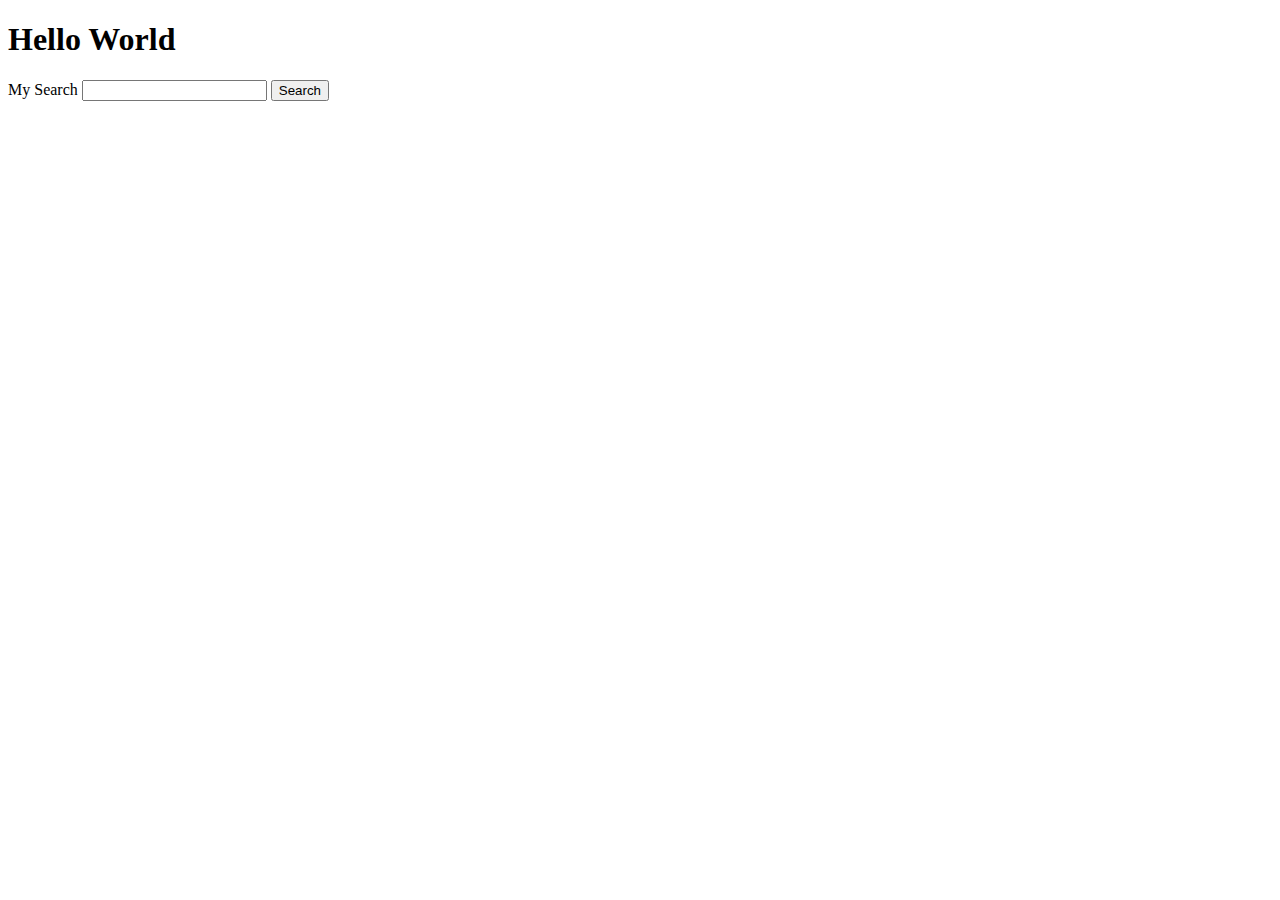
<file: bbtutorials_1/index.html>
<!doctype html> <html lang="en"> <head>
<meta charset="utf-8"> <title></title>
<meta name="description" content="">



<script type="text/template" id="search_template">
  <label><%= search_label %></label>
  <input type="text" id="search_input" />
  <input type="button" id="search_button" value="Search" />
</script>

</head>
<body>
<h1>Hello World</h1>
<div id="search_container"></div>

<script src="js/jquery.js"></script>
<script src="js/underscore.js"></script>
<script src="js/backbone.js"></script>
<script src="js/demo.js"></script>

</body>
</html>
</file>
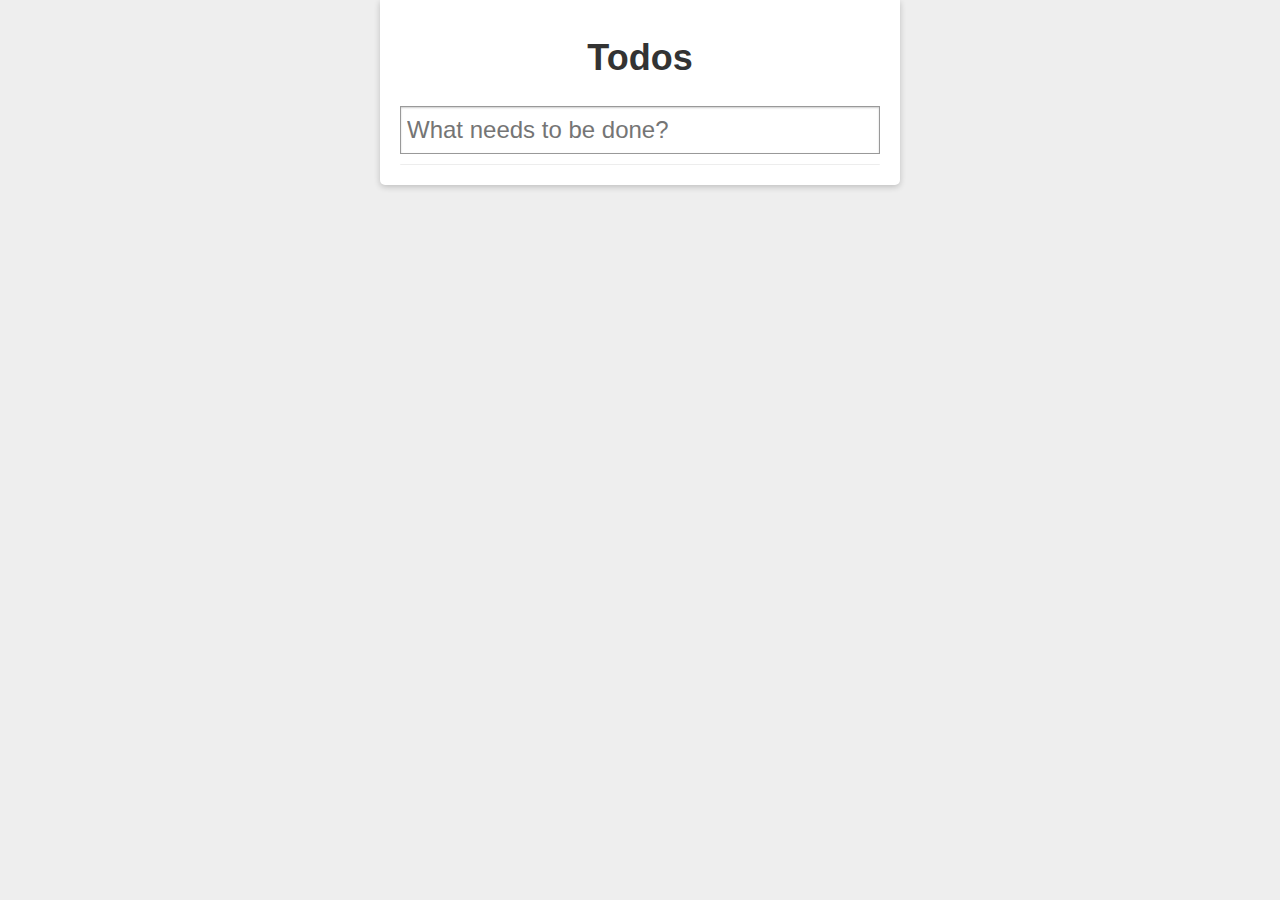
<file: osmani_three/index.html>
<!doctype html>
<html lang="en">
<head>
    <title>Modular Todo App</title>
    <link rel="stylesheet" href="css/todos.css">
    <script data-main="js/main" src="js/libs/require/require.js"></script>
</head>
<body>

<div id="todoapp">

      <div class="title">
        <h1>Todos</h1>
      </div>

      <div class="content">

        <div id="create-todo">
          <input id="new-todo" placeholder="What needs to be done?" type="text" />
          <span class="ui-tooltip-top" style="display:none;">Press Enter to save this task</span>
        </div>

        <div id="todos">
          <ul id="todo-list"></ul>
        </div>

        <div id="todo-stats"></div>

      </div>
    </div>


</body>
</html>
</file>
<file: osmani_three/css/todos.css>
html, body, div, span, applet, object, iframe,
h1, h2, h3, h4, h5, h6, p, blockquote, pre,
a, abbr, acronym, address, big, cite, code,
del, dfn, em, font, img, ins, kbd, q, s, samp,
small, strike, strong, sub, sup, tt, var,
dl, dt, dd, ol, ul, li,
fieldset, form, label, legend,
table, caption, tbody, tfoot, thead, tr, th, td {
  margin: 0;
  padding: 0;
  border: 0;
  outline: 0;
  font-weight: inherit;
  font-style: inherit;
  font-size: 100%;
  font-family: inherit;
  vertical-align: baseline;
}
body {
  line-height: 1;
  color: black;
  background: white;
}
ol, ul {
  list-style: none;
}
a img {
  border: none;
}

html {
  background: #eeeeee;
}
body {
  font-family: "Helvetica Neue", Helvetica, Arial, sans-serif;
  font-size: 14px;
  line-height: 1.4em;
  background: #eeeeee;
  color: #333333;
}

#todoapp {
  width: 480px;
  margin: 0 auto 40px;
  background: white;
  padding: 20px;
  -moz-box-shadow: rgba(0, 0, 0, 0.2) 0 5px 6px 0;
  -webkit-box-shadow: rgba(0, 0, 0, 0.2) 0 5px 6px 0;
  -o-box-shadow: rgba(0, 0, 0, 0.2) 0 5px 6px 0;
  box-shadow: rgba(0, 0, 0, 0.2) 0 5px 6px 0;
}
#todoapp h1 {
  font-size: 36px;
  font-weight: bold;
  text-align: center;
  padding: 20px 0 30px 0;
  line-height: 1;
}

#create-todo {
  position: relative;
}
#create-todo input {
  width: 466px;
  font-size: 24px;
  font-family: inherit;
  line-height: 1.4em;
  border: 0;
  outline: none;
  padding: 6px;
  border: 1px solid #999999;
  -moz-box-shadow: rgba(0, 0, 0, 0.2) 0 1px 2px 0 inset;
  -webkit-box-shadow: rgba(0, 0, 0, 0.2) 0 1px 2px 0 inset;
  -o-box-shadow: rgba(0, 0, 0, 0.2) 0 1px 2px 0 inset;
  box-shadow: rgba(0, 0, 0, 0.2) 0 1px 2px 0 inset;
}

#create-todo span {
  position: absolute;
  z-index: 999;
  width: 170px;
  left: 50%;
  margin-left: -85px;
}

#todo-list {
  margin-top: 10px;
}
#todo-list li {
  padding: 12px 20px 11px 0;
  position: relative;
  font-size: 24px;
  line-height: 1.1em;
  border-bottom: 1px solid #cccccc;
}
#todo-list li:after {
  content: "\0020";
  display: block;
  height: 0;
  clear: both;
  overflow: hidden;
  visibility: hidden;
}
#todo-list li.editing {
  padding: 0;
  border-bottom: 0;
}
#todo-list .editing .display,
#todo-list .edit {
  display: none;
}
#todo-list .editing .edit {
  display: block;
}
#todo-list .editing input {
  width: 444px;
  font-size: 24px;
  font-family: inherit;
  margin: 0;
  line-height: 1.6em;
  border: 0;
  outline: none;
  padding: 10px 7px 0px 27px;
  border: 1px solid #999999;
  -moz-box-shadow: rgba(0, 0, 0, 0.2) 0 1px 2px 0 inset;
  -webkit-box-shadow: rgba(0, 0, 0, 0.2) 0 1px 2px 0 inset;
  -o-box-shadow: rgba(0, 0, 0, 0.2) 0 1px 2px 0 inset;
  box-shadow: rgba(0, 0, 0, 0.2) 0 1px 2px 0 inset;
}
#todo-list .check {
  position: relative;
  top: 9px;
  margin: 0 10px 0 7px;
  float: left;
}
#todo-list .done .todo-content {
  text-decoration: line-through;
  color: #777777;
}
#todo-list .todo-destroy {
  position: absolute;
  right: 5px;
  top: 14px;
  display: none;
  cursor: pointer;
  width: 20px;
  height: 20px;
  background: url(destroy.png) no-repeat 0 0;
}
#todo-list li:hover .todo-destroy {
  display: block;
}
#todo-list .todo-destroy:hover {
  background-position: 0 -20px;
}

#todo-stats {
  *zoom: 1;
  margin-top: 10px;
  color: #777777;
}
#todo-stats:after {
  content: "\0020";
  display: block;
  height: 0;
  clear: both;
  overflow: hidden;
  visibility: hidden;
}
#todo-stats .todo-count {
  float: left;
}
#todo-stats .todo-count .number {
  font-weight: bold;
  color: #333333;
}
#todo-stats .todo-clear {
  float: right;
}
#todo-stats .todo-clear a {
  color: #777777;
  font-size: 12px;
}
#todo-stats .todo-clear a:visited {
  color: #777777;
}
#todo-stats .todo-clear a:hover {
  color: #336699;
}

#instructions {
  width: 520px;
  margin: 10px auto;
  color: #777777;
  text-shadow: rgba(255, 255, 255, 0.8) 0 1px 0;
  text-align: center;
}
#instructions a {
  color: #336699;
}

#credits {
  width: 520px;
  margin: 30px auto;
  color: #999;
  text-shadow: rgba(255, 255, 255, 0.8) 0 1px 0;
  text-align: center;
}
#credits a {
  color: #888;
}


/*
*  François 'cahnory' Germain
*/
.ui-tooltip, .ui-tooltip-top, .ui-tooltip-right, .ui-tooltip-bottom, .ui-tooltip-left {
  color:#ffffff;
  cursor:normal;
  display:-moz-inline-stack;
  display:inline-block;
  font-size:12px;
  font-family:arial;
  padding:.5em 1em;
  position:relative;
  text-align:center;
  text-shadow:0 -1px 1px #111111;
  -webkit-border-top-left-radius:4px ;
  -webkit-border-top-right-radius:4px ;
  -webkit-border-bottom-right-radius:4px ;
  -webkit-border-bottom-left-radius:4px ;
  -khtml-border-top-left-radius:4px ;
  -khtml-border-top-right-radius:4px ;
  -khtml-border-bottom-right-radius:4px ;
  -khtml-border-bottom-left-radius:4px ;
  -moz-border-radius-topleft:4px ;
  -moz-border-radius-topright:4px ;
  -moz-border-radius-bottomright:4px ;
  -moz-border-radius-bottomleft:4px ;
  border-top-left-radius:4px ;
  border-top-right-radius:4px ;
  border-bottom-right-radius:4px ;
  border-bottom-left-radius:4px ;
  -o-box-shadow:0 1px 2px #000000, inset 0 0 0 1px #222222, inset 0 2px #666666, inset 0 -2px 2px #444444;
  -moz-box-shadow:0 1px 2px #000000, inset 0 0 0 1px #222222, inset 0 2px #666666, inset 0 -2px 2px #444444;
  -khtml-box-shadow:0 1px 2px #000000, inset 0 0 0 1px #222222, inset 0 2px #666666, inset 0 -2px 2px #444444;
  -webkit-box-shadow:0 1px 2px #000000, inset 0 0 0 1px #222222, inset 0 2px #666666, inset 0 -2px 2px #444444;
  box-shadow:0 1px 2px #000000, inset 0 0 0 1px #222222, inset 0 2px #666666, inset 0 -2px 2px #444444;
  background-color:#3b3b3b;
  background-image:-moz-linear-gradient(top,#555555,#222222);
  background-image:-webkit-gradient(linear,left top,left bottom,color-stop(0,#555555),color-stop(1,#222222));
  filter:progid:DXImageTransform.Microsoft.gradient(startColorStr=#555555,EndColorStr=#222222);
  -ms-filter:progid:DXImageTransform.Microsoft.gradient(startColorStr=#555555,EndColorStr=#222222);
}
.ui-tooltip:after, .ui-tooltip-top:after, .ui-tooltip-right:after, .ui-tooltip-bottom:after, .ui-tooltip-left:after {
  content:"\25B8";
  display:block;
  font-size:2em;
  height:0;
  line-height:0;
  position:absolute;
}
.ui-tooltip:after, .ui-tooltip-bottom:after {
  color:#2a2a2a;
  bottom:0;
  left:1px;
  text-align:center;
  text-shadow:1px 0 2px #000000;
  -o-transform:rotate(90deg);
  -moz-transform:rotate(90deg);
  -khtml-transform:rotate(90deg);
  -webkit-transform:rotate(90deg);
  width:100%;
}
.ui-tooltip-top:after {
  bottom:auto;
  color:#4f4f4f;
  left:-2px;
  top:0;
  text-align:center;
  text-shadow:none;
  -o-transform:rotate(-90deg);
  -moz-transform:rotate(-90deg);
  -khtml-transform:rotate(-90deg);
  -webkit-transform:rotate(-90deg);
  width:100%;
}
.ui-tooltip-right:after {
  color:#222222;
  right:-0.375em;
  top:50%;
  margin-top:-.05em;
  text-shadow:0 1px 2px #000000;
  -o-transform:rotate(0);
  -moz-transform:rotate(0);
  -khtml-transform:rotate(0);
  -webkit-transform:rotate(0);
}
.ui-tooltip-left:after {
  color:#222222;
  left:-0.375em;
  top:50%;
  margin-top:.1em;
  text-shadow:0 -1px 2px #000000;
  -o-transform:rotate(180deg);
  -moz-transform:rotate(180deg);
  -khtml-transform:rotate(180deg);
  -webkit-transform:rotate(180deg);
}



/*the following changes require some cleanup and integration with the above.**/

/* line 9 */


/* line 17 */
#todoapp {
  background: white;
  -moz-box-shadow: rgba(0, 0, 0, 0.2) 0 2px 6px 0;
  -webkit-box-shadow: rgba(0, 0, 0, 0.2) 0 2px 6px 0;
  -o-box-shadow: rgba(0, 0, 0, 0.2) 0 2px 6px 0;
  box-shadow: rgba(0, 0, 0, 0.2) 0 2px 6px 0;
  -moz-border-radius-bottomleft: 5px;
  -webkit-border-bottom-left-radius: 5px;
  -o-border-bottom-left-radius: 5px;
  -ms-border-bottom-left-radius: 5px;
  -khtml-border-bottom-left-radius: 5px;
  border-bottom-left-radius: 5px;
  -moz-border-radius-bottomright: 5px;
  -webkit-border-bottom-right-radius: 5px;
  -o-border-bottom-right-radius: 5px;
  -ms-border-bottom-right-radius: 5px;
  -khtml-border-bottom-right-radius: 5px;
  border-bottom-right-radius: 5px;
}
/* line 24 */


/* line 32 */
#todoapp .content #create-todo {
  position: relative;
}
/* line 34 */
#todoapp .content #create-todo input {
  font-size: 24px;
  font-family: inherit;
  line-height: 1.4em;
  border: 0;
  outline: none;
  padding: 6px;
  border: 1px solid #999999;
  -moz-box-shadow: rgba(0, 0, 0, 0.2) 0 1px 2px 0 inset;
  -webkit-box-shadow: rgba(0, 0, 0, 0.2) 0 1px 2px 0 inset;
  -o-box-shadow: rgba(0, 0, 0, 0.2) 0 1px 2px 0 inset;
  box-shadow: rgba(0, 0, 0, 0.2) 0 1px 2px 0 inset;
}

/* line 47 */
#todoapp .content #create-todo span {
  position: absolute;
  z-index: 999;
  width: 170px;
  left: 50%;
  margin-left: -85px;
  opacity: 0;
}
/* line 55 */
#todoapp .content ul#todo-list {
  margin-top: 10px;
}
/* line 57 */
#todoapp .content ul#todo-list li {
  padding: 15px 20px 15px 0;
  position: relative;
  font-size: 24px;
  border-bottom: 1px solid #cccccc;
  *zoom: 1;
  cursor: move;
}
/* line 22, /opt/ree/lib/ruby/gems/1.8/gems/compass-0.10.5/frameworks/compass/stylesheets/compass/utilities/general/_clearfix.scss */
#todoapp .content ul#todo-list li:after {
  content: "\0020";
  display: block;
  height: 0;
  clear: both;
  overflow: hidden;
  visibility: hidden;
}
/* line 64 */
#todoapp .content ul#todo-list li.editing {
  padding: 0;
  border-bottom: 0;
}
/* line 67 */
#todoapp .content ul#todo-list li.editing .todo-input {
  display: block;
  width: 466px;
  font-size: 24px;
  font-family: inherit;
  line-height: 1.4em;
  border: 0;
  outline: none;
  padding: 6px;
  border: 1px solid #999999;
  -moz-box-shadow: rgba(0, 0, 0, 0.2) 0 1px 2px 0 inset;
  -webkit-box-shadow: rgba(0, 0, 0, 0.2) 0 1px 2px 0 inset;
  -o-box-shadow: rgba(0, 0, 0, 0.2) 0 1px 2px 0 inset;
  box-shadow: rgba(0, 0, 0, 0.2) 0 1px 2px 0 inset;
}
/* line 79 */
#todoapp .content ul#todo-list li.editing .todo-content {
  display: none;
}
/* line 81 */
#todoapp .content ul#todo-list li.editing .todo-check {
  display: none;
}
/* line 83 */
#todoapp .content ul#todo-list li.editing .todo-destroy {
  display: none !important;
}
/* line 85 */
#todoapp .content ul#todo-list li .todo-input {
  display: none;
}
/* line 87 */
#todoapp .content ul#todo-list li .todo-check {
  position: relative;
  top: 6px;
  margin: 0 10px 0 7px;
  float: left;
}
/* line 93 */
#todoapp .content ul#todo-list li.done .todo-content {
  text-decoration: line-through;
  color: #777777;
}
/* line 96 */
#todoapp .content ul#todo-list li .todo-destroy {
  position: absolute;
  right: 0px;
  top: 16px;
  display: none;
  cursor: pointer;
  width: 20px;
  height: 20px;
}
/* line 106 */
#todoapp .content ul#todo-list li:hover .todo-destroy {
  display: block;
}
/* line 109 */
#todoapp #todo-stats {
  *zoom: 1;
  margin-top: 10px;
  color: #555555;
  -moz-border-radius-bottomleft: 5px;
  -webkit-border-bottom-left-radius: 5px;
  -o-border-bottom-left-radius: 5px;
  -ms-border-bottom-left-radius: 5px;
  -khtml-border-bottom-left-radius: 5px;
  border-bottom-left-radius: 5px;
  -moz-border-radius-bottomright: 5px;
  -webkit-border-bottom-right-radius: 5px;
  -o-border-bottom-right-radius: 5px;
  -ms-border-bottom-right-radius: 5px;
  -khtml-border-bottom-right-radius: 5px;
  border-bottom-right-radius: 5px;
  background: #f4fce8;
  border-top: 1px solid #ededed;
  padding: 0 20px;
  line-height: 36px;
}
/* line 22, /opt/ree/lib/ruby/gems/1.8/gems/compass-0.10.5/frameworks/compass/stylesheets/compass/utilities/general/_clearfix.scss */
#todoapp #todo-stats:after {
  content: "\0020";
  display: block;
  height: 0;
  clear: both;
  overflow: hidden;
  visibility: hidden;
}
/* line 118 */
#todoapp #todo-stats .todo-count {
  float: left;
}
/* line 120 */
#todoapp #todo-stats .todo-count .number {
  font-weight: bold;
  color: #555555;
}
/* line 123 */
#todoapp #todo-stats .todo-clear {
  float: right;
}
/* line 125 */
#todoapp #todo-stats .todo-clear a {
  display: block;
  line-height: 20px;
  text-decoration: none;
  -moz-border-radius: 12px;
  -webkit-border-radius: 12px;
  -o-border-radius: 12px;
  -ms-border-radius: 12px;
  -khtml-border-radius: 12px;
  border-radius: 12px;
  background: rgba(0, 0, 0, 0.1);
  color: #555555;
  font-size: 11px;
  margin-top: 8px;
  padding: 0 10px 1px;
  -moz-box-shadow: rgba(0, 0, 0, 0.2) 0 -1px 0 0;
  -webkit-box-shadow: rgba(0, 0, 0, 0.2) 0 -1px 0 0;
  -o-box-shadow: rgba(0, 0, 0, 0.2) 0 -1px 0 0;
  box-shadow: rgba(0, 0, 0, 0.2) 0 -1px 0 0;
}
/* line 136 */
#todoapp #todo-stats .todo-clear a:hover {
  background: rgba(0, 0, 0, 0.15);
  -moz-box-shadow: rgba(0, 0, 0, 0.3) 0 -1px 0 0;
  -webkit-box-shadow: rgba(0, 0, 0, 0.3) 0 -1px 0 0;
  -o-box-shadow: rgba(0, 0, 0, 0.3) 0 -1px 0 0;
  box-shadow: rgba(0, 0, 0, 0.3) 0 -1px 0 0;
}
/* line 139 */
#todoapp #todo-stats .todo-clear a:active {
  position: relative;
  top: 1px;
}
</file>
